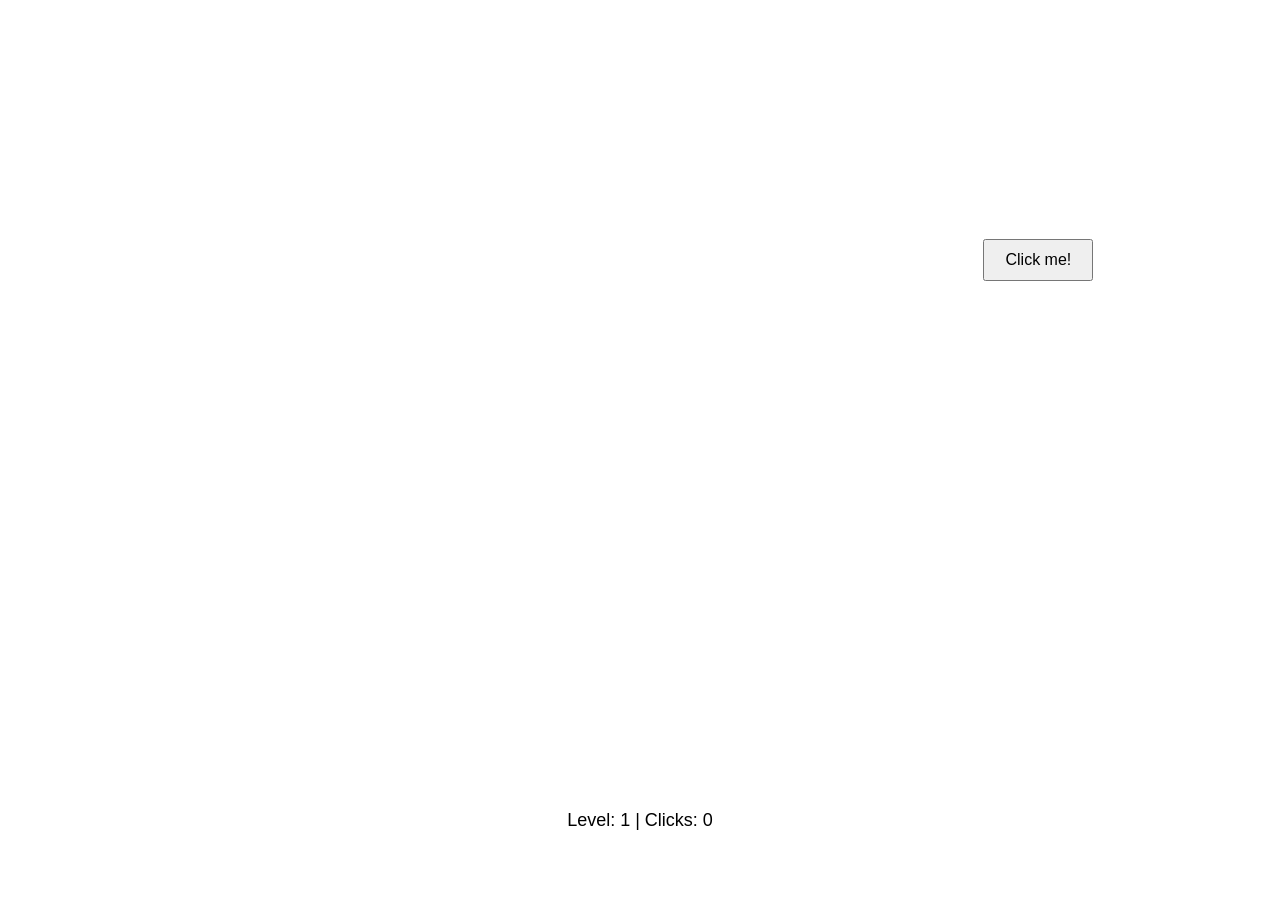
<file: Activity7/index.html>
<!DOCTYPE html>
<html lang="en">
  <head>
    <meta charset="UTF-8" />
    <title>Catch the Button Game</title>
    <style>
      body {
        height: 100vh;
        margin: 0;
        overflow: hidden;
        font-family: Arial, sans-serif;
        display: flex;
        flex-direction: column;
        align-items: center;
        justify-content: center;
      }

      #level {
        margin-top: 20px;
        font-size: 18px;
      }
      #button {
        position: absolute;
        padding: 10px 20px;
        font-size: 16px;
        cursor: pointer;
        transition: margin 0.2s ease;
      }

      #area {
        width: 100%;
        height: 80%;
        position: relative;
      }
     
    </style>
  </head>
  <body>
    <div id="area">
      <button id="button">Click me!</button>
    </div>
    <div id="level">Level: 1 | Clicks: 0</div>

    <script src="app.js"></script>
  </body>
</html>
</file>
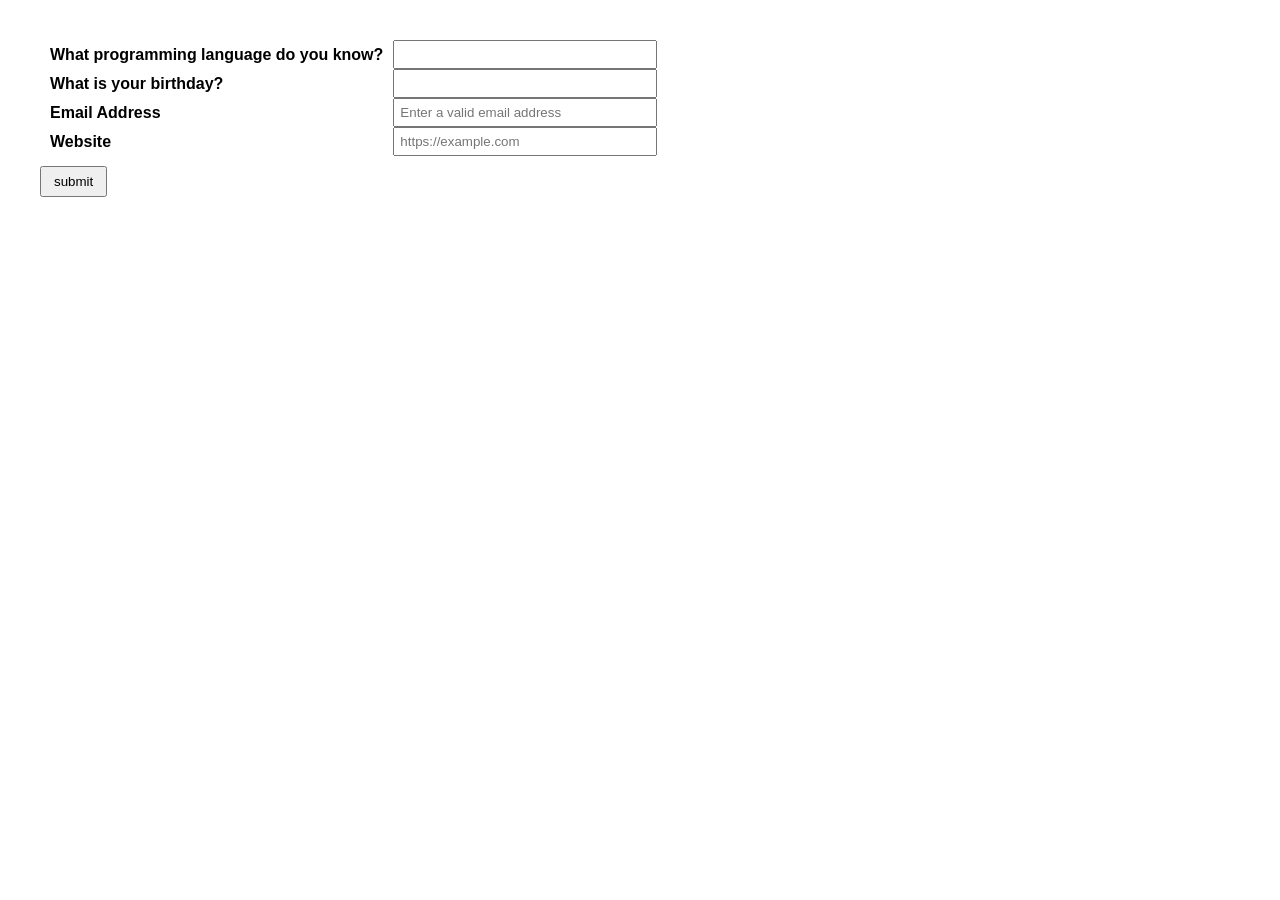
<file: Activity10/Activity10.html>
﻿<!DOCTYPE html>
<html lang="en">
<head>
    <meta charset="UTF-8">
    <title>Activity 10 - jQuery UI</title>
    <link rel="stylesheet" href="jquery-ui.structure.css">
    <link rel="stylesheet" href="jquery-ui.theme.css">
    <link rel="stylesheet" href="Activity10.css">
    <script src="jquery.js"></script>
    <script src="jquery-ui.js"></script>
    <script src="Activity10.js"></script>
</head>
<body>

   

    <form id="infoForm">
        <label>
            <span>What programming language do you know?</span>
            <input id="language" type="text" required>
        </label>

        <label>
            <span>What is your birthday?</span>
            <input id="birthday" type="text">
        </label>

        <label>
            <span>Email Address</span>
            <input id="email" type="email" placeholder="Enter a valid email address" required>
        </label>

        <label>
            <span>Website</span>
            <input id="website" type="url" placeholder="https://example.com" required>
        </label>

        <button type="submit">submit</button>
    </form>


</body>
</html>
</file>
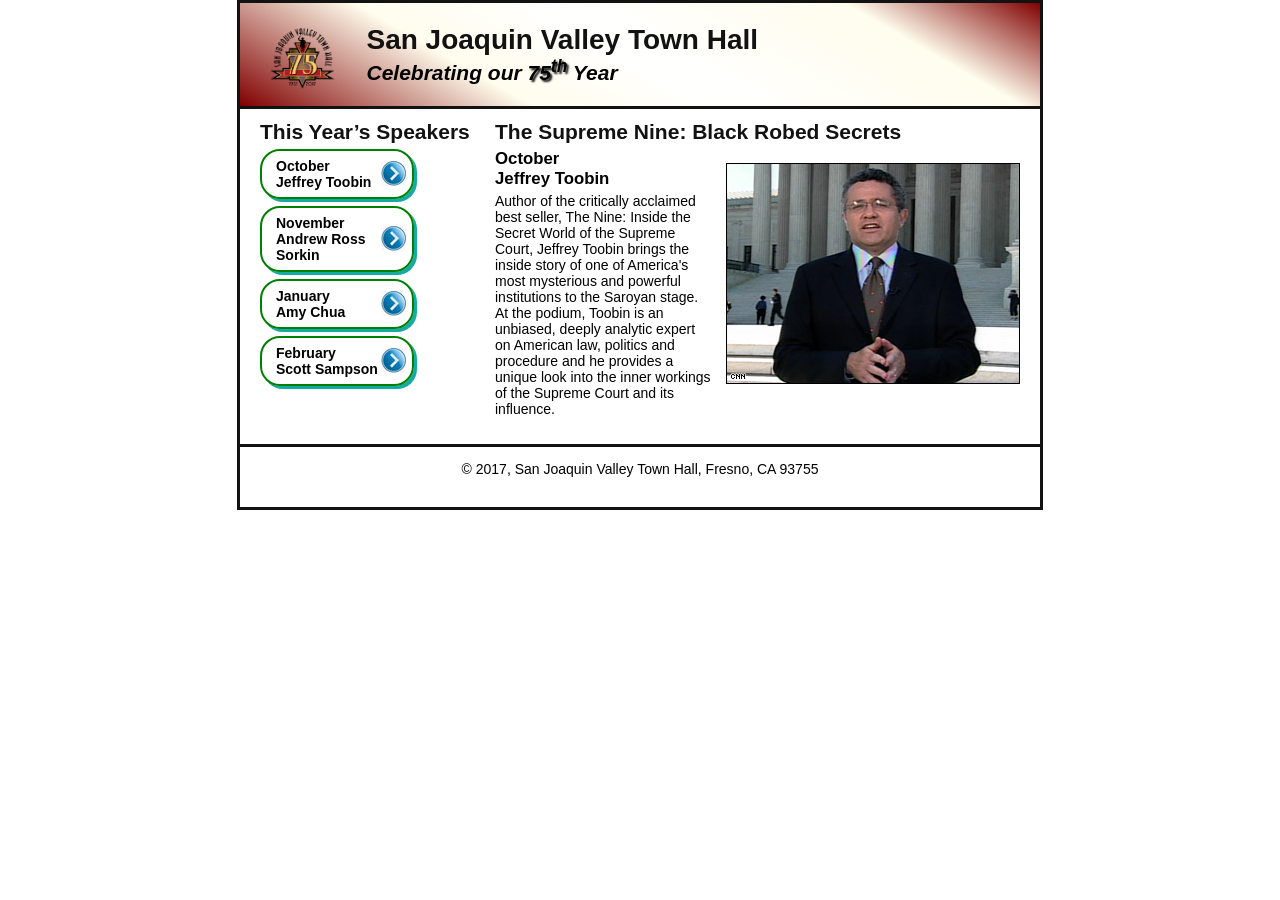
<file: Activity11/GeldiGur-Activity11.html>
<!DOCTYPE html>
<html lang="en">

<head>
	<meta charset="utf-8">
	<title>Load Speaker Files</title>
	<link rel="stylesheet" href="GeldiGur-Activity11.css">
    <script src="https://code.jquery.com/jquery-3.1.1.min.js"></script>
    <script src="GeldiGur-Activity11.js"></script>
</head>

<body>
	<header>
		<img src="images/town_hall_logo.gif" alt="Town Hall logo" height="80">
		<h1><a id="top">San Joaquin Valley Town Hall</a></h1>
		<h2>Celebrating our <span class="shadow">75<sup>th</sup></span> Year</h2>
	</header>
	<main>
		<h1>The Supreme Nine: Black Robed Secrets</h1>
		<img src="images/toobin_court.jpg">
		<h2>October<br>Jeffrey Toobin</h2>
		<p>Author of the critically acclaimed best seller, The Nine: Inside the 
			Secret World of the Supreme Court, Jeffrey Toobin brings the inside 
			story of one of America's most mysterious and powerful institutions to 
			the Saroyan stage. At the podium, Toobin is an unbiased, deeply analytic 
			expert on American law, politics and procedure and he provides a unique 
			look into the inner workings of the Supreme Court and its influence.</p>	
	</main>
	<aside>
		<h1 id="speakers">This Year&rsquo;s Speakers</h1>
		<nav id="nav_list">
			<ul>
				<li><a href="#" title="toobin">October<br>Jeffrey Toobin</a></li>
				<li><a href="#" title="sorkin">November<br>Andrew Ross Sorkin</a></li>
				<li><a href="#" title="chua">January<br>Amy Chua</a></li>
				<li><a href="#" title="sampson">February<br>Scott Sampson</a></li>
			</ul>
		</nav>
	</aside>

	<footer>
		<p>&copy; 2017, San Joaquin Valley Town Hall, Fresno, CA 93755</p>
		<br/>
	</footer>
</body>
</html>
</file>
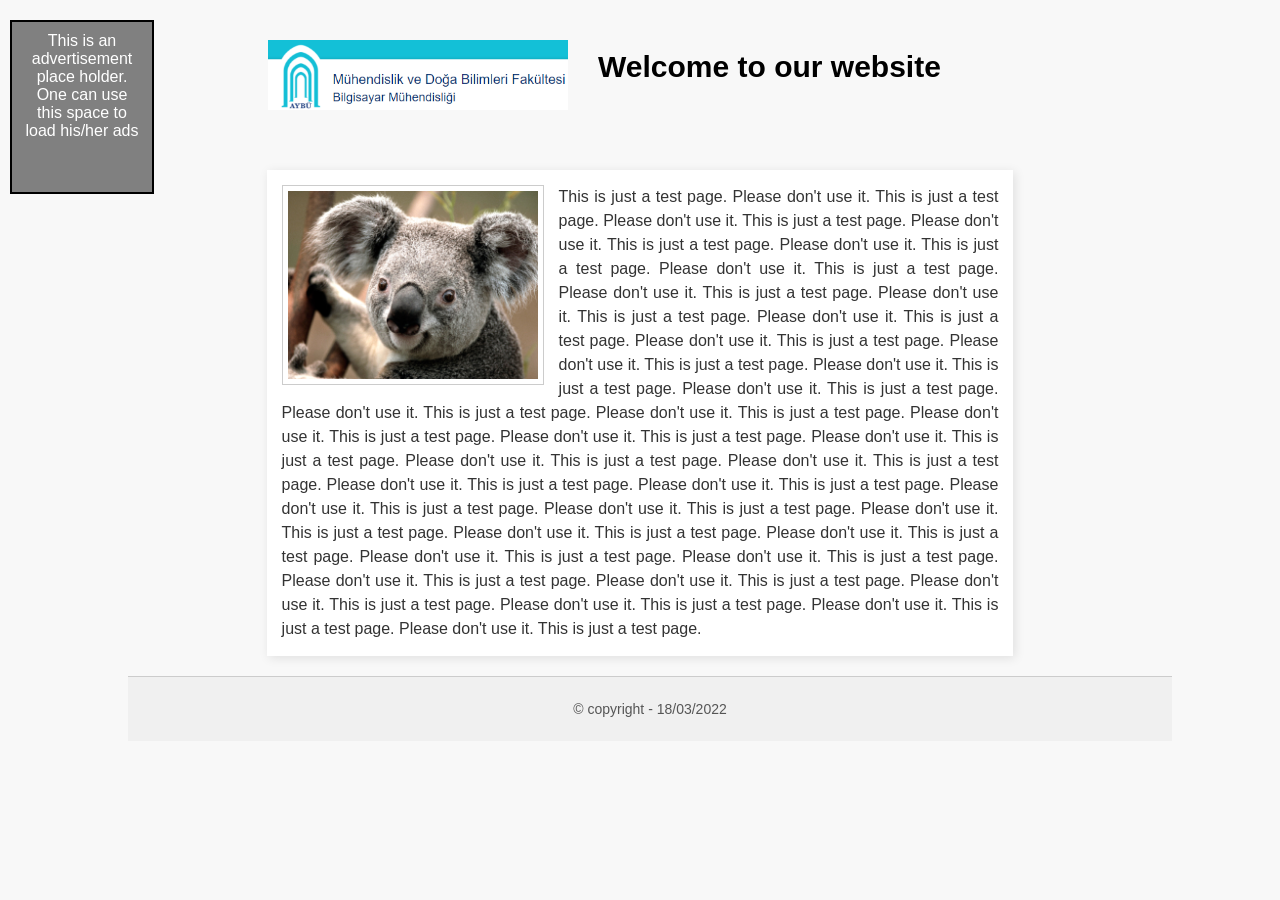
<file: Activity4/Gur-Geldi.html>
<!DOCTYPE html>
<html>
<head>
    <title>Activity4 - Page Layout</title>
    <link rel="stylesheet" type="text/css" href="Activity4.css">
</head>
<body>

    
    <div class="header">
        <div class="logo">
            <img src="griffen.jpg" alt="image" />
        </div>
        <div class="title">
            <h1>Welcome to our website</h1>
        </div>
    </div>

    
    <div class="content">
        <div class="image small-image">
            <img src="images.jpg" alt="image" />
        </div>
        <div class="main">
            This is just a test page. Please don't use it.
            This is just a test page. Please don't use it. This is just a test page.
            Please don't use it. This is just a test page. Please don't use it. This is just a test page.
            Please don't use it. This is just a test page. Please don't use it. This is just a test page.
            Please don't use it. This is just a test page. Please don't use it. This is just a test page.
            Please don't use it. This is just a test page. Please don't use it. This is just a test page.
            Please don't use it. This is just a test page. Please don't use it. This is just a test page.
            Please don't use it. This is just a test page. Please don't use it. This is just a test page.
            Please don't use it. This is just a test page. Please don't use it. This is just a test page.
            Please don't use it. This is just a test page. Please don't use it. This is just a test page.
            Please don't use it. This is just a test page. Please don't use it. This is just a test page.
            Please don't use it. This is just a test page. Please don't use it. This is just a test page.
            Please don't use it. This is just a test page. Please don't use it. This is just a test page.
            Please don't use it. This is just a test page. Please don't use it. This is just a test page.
            Please don't use it. This is just a test page. Please don't use it. This is just a test page.
            Please don't use it. This is just a test page. Please don't use it. This is just a test page.
            Please don't use it. This is just a test page. Please don't use it. This is just a test page.
            Please don't use it. This is just a test page. Please don't use it. This is just a test page.
        </div>
    </div>

   
    <div class="head">
        <p>&copy; copyright - 18/03/2022</p>
    </div>
    
    <div class="advertisement">
        This is an advertisement place holder. One can use this space to load his/her ads
    </div>
</body>
</html>
</file>
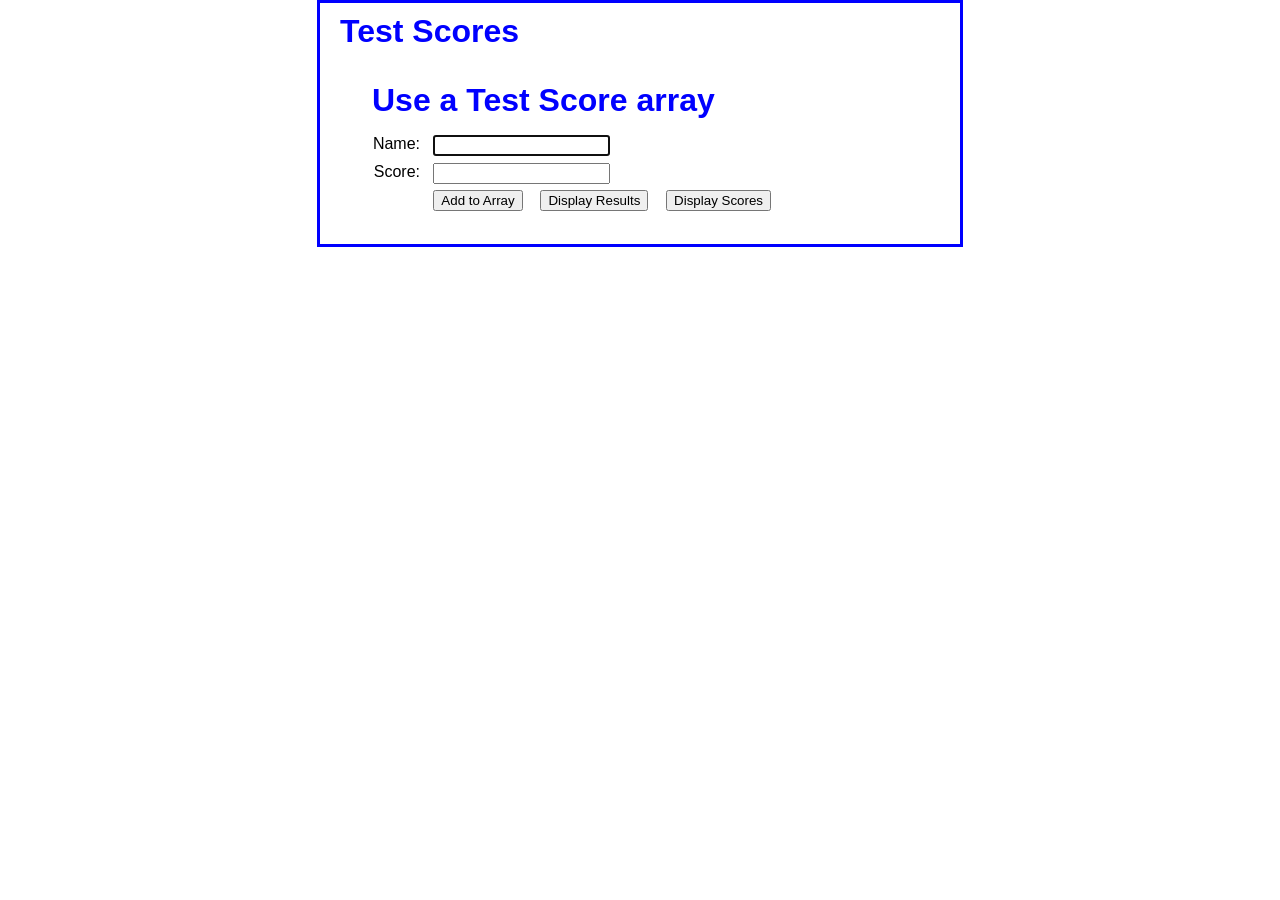
<file: Activity8/GurGeldi-Activity8.html>
<!DOCTYPE html>

<html lang="en">
	<head>
		<meta charset="utf-8">
		<title>Test Score Array</title>
		<link rel="stylesheet" href="GurGeldi-Activity8.css" />
		<script src="GurGeldi-Activity8.js"></script>
	</head>
<body>
    <header>
		<h1>Test Scores</h1>	
		<noscript>This web page requires JavaScript to be enabled on your browser.</noscript>
	</header>

	<main>
		<h1>Use a Test Score array</h1>
		
		<label for="name">Name:</label>
		<input type="text" id="name"><br>
			
		<label for="score">Score:</label>
		<input type="text" id="score"><br>
		
		<label>&nbsp;</label>
		<input type="button" id="add" value="Add to Array" >
		<input type="button" id="display_results" value="Display Results" >
		<input type="button" id="display_scores" value="Display Scores" ><br>
		
		<div id="results"></div>
		<table id="scores_table"></table>
	</main>
	
	

</body>
</html>
</file>
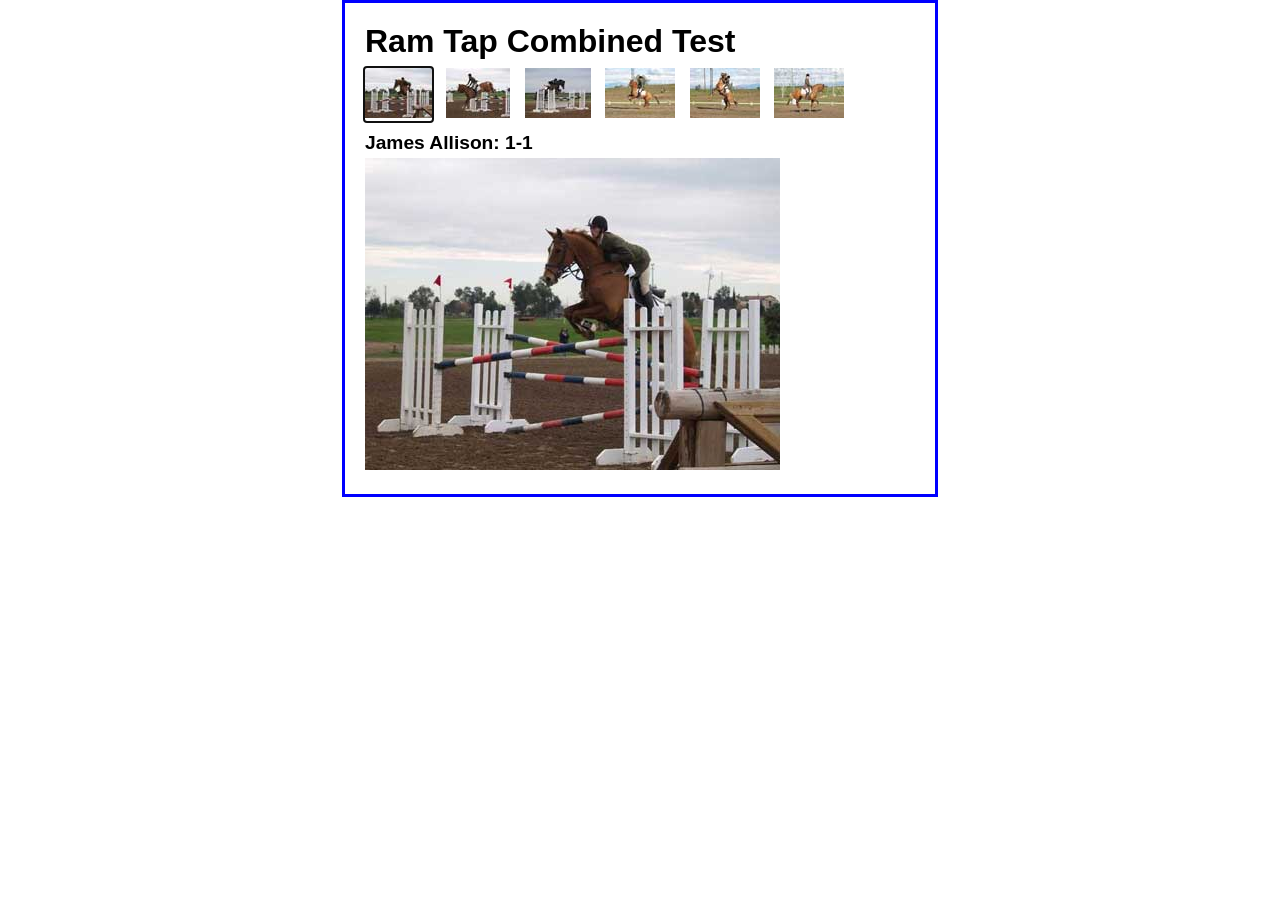
<file: Activity9/GeldiGur-Activity9.html>
<!DOCTYPE HTML>
<html lang="en">

<head>
	<meta charset="UTF-8">
    <title>Image Swap</title>
	<link rel="stylesheet" href="GeldiGur-Activity9.css" />
	<script src="jquery.js"></script>
    <script src="GeldiGur-Activity9.js"></script>
</head>

<body>
	<main>
		<h1>Ram Tap Combined Test</h1>
	    <ul id="image_list">
	        <li><a href="images/h1.jpg" title="James Allison: 1-1">
	        	<img src="thumbnails/t1.jpg" alt=""></a></li>
	        <li><a href="images/h2.jpg" title="James Allison: 1-2">
	        	<img src="thumbnails/t2.jpg" alt=""></a></li>
	        <li><a href="images/h3.jpg" title="James Allison: 1-3">
	        	<img src="thumbnails/t3.jpg" alt=""></a></li>
	        <li><a href="images/h4.jpg" title="James Allison: 1-4">
	        	<img src="thumbnails/t4.jpg" alt=""></a></li>
	        <li><a href="images/h5.jpg" title="James Allison: 1-5">
	        	<img src="thumbnails/t5.jpg" alt=""></a></li>
	        <li><a href="images/h6.jpg" title="James Allison: 1-6">
	        	<img src="thumbnails/t6.jpg" alt=""></a></li>
	    </ul>
	    <h2 id="caption">James Allison: 1-1</h2>               
	    <p><img src="images/h1.jpg" alt="" id="image"></p>
	</main>	
	
</body>
</html>
</file>
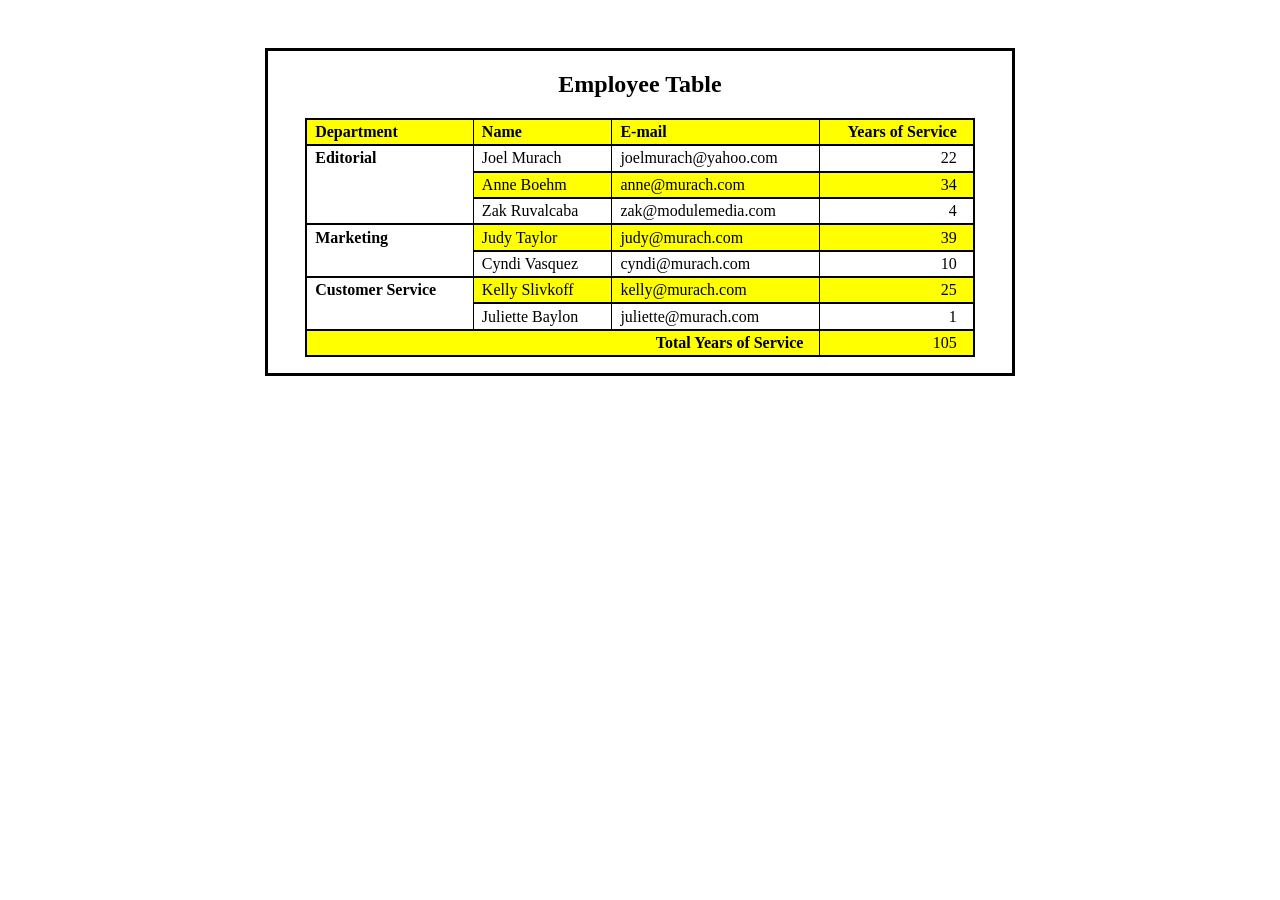
<file: InClassActivity3/Activity3/Gur-Geldi.html>
<!DOCTYPE html>

<html lang="en">
	<head>
		<title>Employee table</title>
		<meta name="description" content="CENG311 Activity">
		<meta charset="UTF-8">
		<link rel="stylesheet" type="text/css" href="Activity3.css">
	

<body>
	<div class="container">
		<h2 class="bold">Employee Table</h2>
		<table>
			<thead>
				<tr>
					<th>Department</th>
					<th>Name</th>
					<th>E-mail</th>
					<th class="right">Years of Service</th>
				</tr>
			</thead>
			<tbody>
				<tr>
					<th class="th" rowspan="3">Editorial</td>
					<td>Joel Murach</td>
					<td>joelmurach@yahoo.com</td>
					<td class="right">22</td>
				</tr>
				<tr>
					<td>Anne Boehm</td>
					<td>anne@murach.com</td>
					<td class="right">34</td>
				</tr>
				<tr>
					<td>Zak Ruvalcaba</td>
					<td>zak@modulemedia.com</td>
					<td class="right">4</td>
				</tr>
				<tr>
					<th  class="th" rowspan="2">Marketing</td>
					<td>Judy Taylor</td>
					<td>judy@murach.com</td>
					<td class="right">39</td>
				</tr>
				<tr>
					<td>Cyndi Vasquez</td>
					<td>cyndi@murach.com</td>
					<td class="right">10</td>
				</tr>
				<tr>
					<th class="th"  rowspan="2">Customer Service</td>
					<td>Kelly Slivkoff</td>
					<td>kelly@murach.com</td>
					<td class="right">25</td>
				</tr>
				<tr>
					<td>Juliette Baylon</td>
					<td>juliette@murach.com</td>
					<td class="right">1</td>
				</tr>
				<tr>
					<td colspan="3" class="right bold">Total Years of Service</td>
					<td class="right">105</td>
				</tr>
			</tbody>
		</table>
	</div>
	
</body>
</html>
</file>
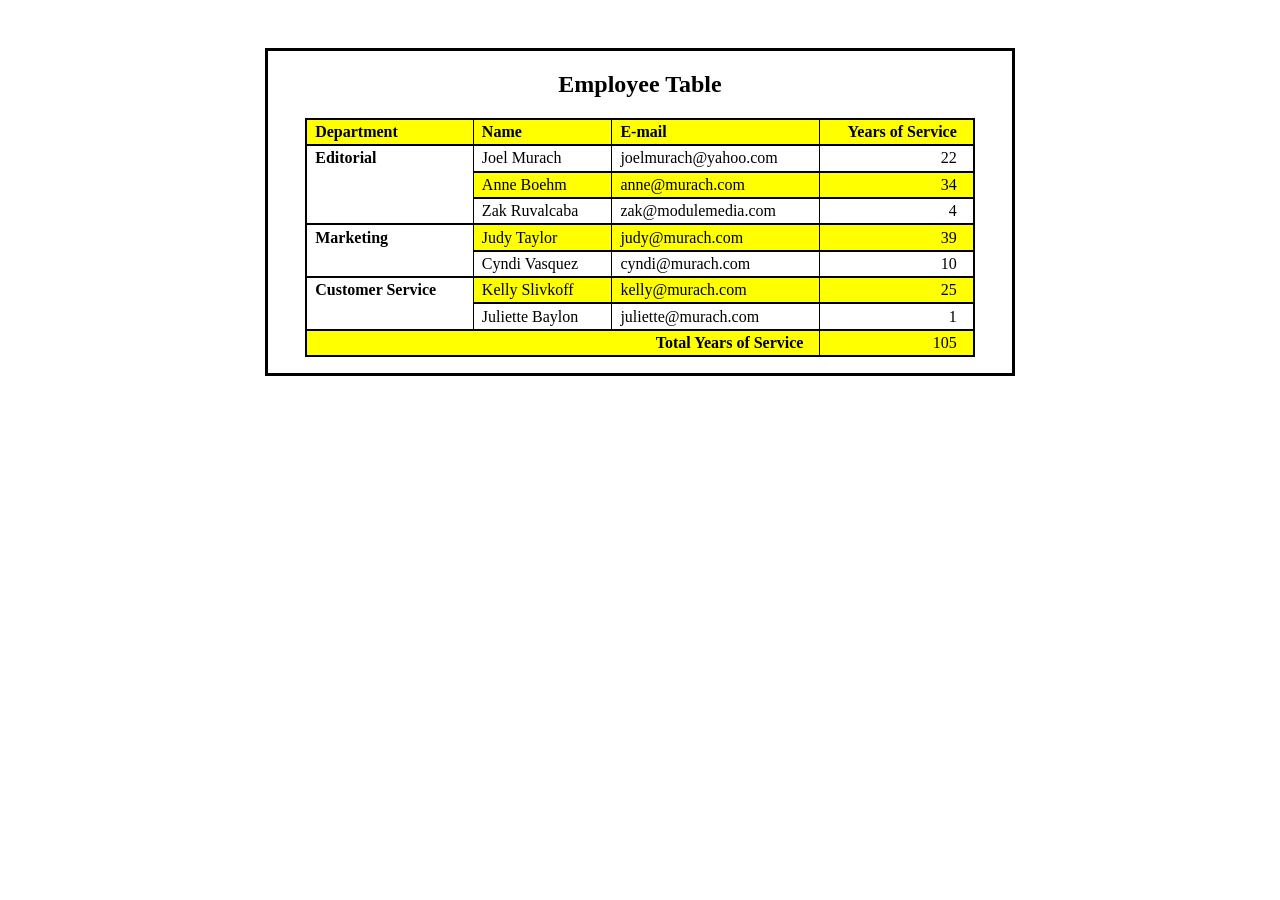
<file: InClassActivity3/Activity3/Gur-Geldi.html.html>
<!DOCTYPE html>

<html lang="en">
	<head>
		<title>Employee table</title>
		<meta name="description" content="CENG311 Activity">
		<meta charset="UTF-8">
		<link rel="stylesheet" type="text/css" href="Activity3.css">
	

<body>
	<div class="container">
		<h2 class="bold">Employee Table</h2>
		<table>
			<thead>
				<tr>
					<th>Department</th>
					<th>Name</th>
					<th>E-mail</th>
					<th class="right">Years of Service</th>
				</tr>
			</thead>
			<tbody>
				<tr>
					<th class="th" rowspan="3">Editorial</td>
					<td>Joel Murach</td>
					<td>joelmurach@yahoo.com</td>
					<td class="right">22</td>
				</tr>
				<tr>
					<td>Anne Boehm</td>
					<td>anne@murach.com</td>
					<td class="right">34</td>
				</tr>
				<tr>
					<td>Zak Ruvalcaba</td>
					<td>zak@modulemedia.com</td>
					<td class="right">4</td>
				</tr>
				<tr>
					<th  class="th" rowspan="2">Marketing</td>
					<td>Judy Taylor</td>
					<td>judy@murach.com</td>
					<td class="right">39</td>
				</tr>
				<tr>
					<td>Cyndi Vasquez</td>
					<td>cyndi@murach.com</td>
					<td class="right">10</td>
				</tr>
				<tr>
					<th class="th"  rowspan="2">Customer Service</td>
					<td>Kelly Slivkoff</td>
					<td>kelly@murach.com</td>
					<td class="right">25</td>
				</tr>
				<tr>
					<td>Juliette Baylon</td>
					<td>juliette@murach.com</td>
					<td class="right">1</td>
				</tr>
				<tr>
					<td colspan="3" class="right bold">Total Years of Service</td>
					<td class="right">105</td>
				</tr>
			</tbody>
		</table>
	</div>
	
</body>
</html>
</file>
<file: Activity10/Activity10.css>
﻿body {
    font-family: Arial, sans-serif;
    margin: 40px;
}

form {
    display: table;
}

label {
    display: table-row;
}

    label span {
        display: table-cell;
        padding: 5px 10px;
        vertical-align: middle;
        font-weight: bold;
    }

    label input {
        display: table-cell;
        padding: 5px;
        width: 250px;
    }

button {
    margin-top: 10px;
    padding: 6px 12px;
}
</file>
<file: Activity11/GeldiGur-Activity11.css>
/* the styles for the elements */
* {
	margin: 0;
	padding: 0;
}
html {
	background-color: white;
}
body {
	font-family: Arial, Helvetica, sans-serif;
    font-size: 87.5%;
    width: 800px;
    margin: 0 auto;
    border: 3px solid #121212;
    background-color: #ffffff;
}
nav a:focus, nav a:hover, article a:hover {
	font-style: italic;
}
/* the styles for the header */
header {
	border-bottom: 3px solid #121212;
	padding: 1.5em 0;
	background-image: -moz-linear-gradient(
	    30deg, #121212 0%, #fffded 30%, white 50%, #fffded 80%, #800000 100%);
	background-image: -webkit-linear-gradient(
	    30deg, #121212 0%, #fffded 30%, white 50%, #fffded 80%, #800000 100%);
	background-image: -o-linear-gradient(
	    30deg, #121212 0%, #fffded 30%, white 50%, #fffded 80%, #800000 100%);
	background-image: linear-gradient(
	    30deg, #800000 0%, #fffded 30%, white 50%, #fffded 80%, #800000 100%);
}
header h1 {
	color: #121212;
}
header h2 {
	font-style: italic;
}
header img {
	float: left;
	padding: 0 30px;
}
.shadow {
	text-shadow: 2px 2px 2px #121212;
}

/* the styles for the main content */
main {
	clear: left;
	padding: 0 20px 20px;
	width: 525px;
	float: right;
}
main h1 {
	color: #121212;
	font-size: 150%;
	padding: .5em 0 .25em;
}
main h2 {
	font-size: 120%;
	padding-bottom: .25em;
}
main p {
	padding-bottom: .5em;
}
main blockquote {
	padding: 0 2em;
	font-style: italic;
}
main ul {
	padding: 0 0 1.5em 1.25em;
}
main li {
	padding-bottom: .35em;
}

main img {
	float: right;
	margin: 1em 0 1em 1em;
	border: 1px solid black;
}

aside {
	width: 215px;
	float: right;
	padding-left: 20px;
	padding-bottom: 20px;
}
aside h1 {
	color: #121212;
	font-size: 150%;
	padding: .5em 0 .25em;
}
aside h2 {
	font-size: 120%;
	padding-bottom: .25em;
}
aside img {
	padding-bottom: 1em;
}
/* the styles for the navigation list */
#nav_list ul { 
	list-style: none;
	margin-left: 0px;
	margin-bottom: 1.5em; }
#nav_list li { 
	width: 150px;
	margin-bottom: .5em;
	border: 2px double green;
	border-radius: 20px;
	box-shadow: 3px 3px 0 0 #15aaa3;
	background-image: url("images/right.jpg");
	background-repeat: no-repeat;
	background-position: 95% center;
		
}
#nav_list li a {
	display: block;
	font-weight: bold;
	color: black;
	text-decoration: none;
	padding: .5em 0 .5em 1em;
}

/* the styles for the footer */
footer {
	border-top: 3px solid #121212;
	padding: 1em 0;
	clear: both;
}
footer p {
	text-align: center;
}
</file>
<file: Activity4/Activity4.css>
body {
	width: 80%;
	margin: 0 auto;
	font-family: Arial, sans-serif;
	background-color: #f8f8f8;
}


.header {
	display: inline-block;
	width:70%;
	margin-left:100px;
	padding: 10px;
}

.logo img {
	width: 300px;
	float:left;
	margin:30px;
}

.title {

	font-size: 15px;
    font-weight: bold;
	margin-top:40px;
	margin-left:10px;
	color: #000;
}

.advertisement {
	width: 120px;
	height: 150px;
	border: 2px solid black;
	background-color: gray;
	color: white;
	text-align: center;
	padding: 10px;
	position: absolute;
	top: 20px;
	left: 10px;
}


.content {
	width: 70%;
	margin: 20px auto;
	text-align: justify;
	background-color: white;
	padding: 15px;
	box-shadow: 2px 2px 10px rgba(0, 0, 0, 0.1);
}


.small-image img {
	width: 250px;
	float: left;
	margin-right: 15px;
	border: 1px solid #ccc;
	padding: 5px;
	background-color: white;
}


.main {
	font-size: 16px;
	line-height: 1.5;
	color: #333;
}


.head {
	width: 100%;
	text-align: center;
	background-color: #f0f0f0;
	padding: 10px;
	margin-top: 20px;
	font-size: 14px;
	color: #555;
	border-top: 1px solid #ccc;
}
</file>
<file: Activity8/GurGeldi-Activity8.css>
body {
    font-family: Arial, Helvetica, sans-serif;
    background-color: white;
    margin: 0 auto;
    padding: 10px 20px;
    width: 600px;
    border: 3px solid blue;
}
h1 {
	color: blue;
	margin-top: 0;
	margin-bottom: .5em;
}
h2 {
	color: blue;
	font-size: 120%;
	padding: 0;
	margin-bottom: .5em;
}
main {
    padding: 1em 2em;
}
label {
	float: left;
    width: 3em;
    text-align: right;
}
input {
    margin-left: 1em;
    margin-bottom: .5em;
}
p {
	margin: 0;
}
th {
    text-align: left;
    font-weight: bold;
    padding: 0.5em 1.5em 0.5em 0;
}

td {
    text-align: left;
    padding: 0.3em 1.5em 0.3em 0;
}

    td:first-child {
        width: 150px; 
    }

    td:last-child {
        width: 80px; 
    }
</file>
<file: Activity9/GeldiGur-Activity9.css>
body {
	font-family: Arial, Helvetica, sans-serif;
	margin: 0 auto;
	padding: 20px;
	width: 550px;
	border: 3px solid blue;
}
	
h1, h2, ul, p {
	margin: 0;
	padding: 0;
}
h1 {
	padding-bottom: .25em;
}
h2 {
	font-size: 120%;
	padding: .5em 0 .25em;
}
li {
	padding-right: 10px;
	display: inline;
}
</file>
<file: InClassActivity3/Activity3/Activity3.css>
/*CENG311 Activity 2 css file*/

/*styling for the table goes here*/
body 
{
	width: 750px;
	margin: 0 auto;
	padding: 3rem;
	
}

table 
{
	border-collapse: collapse;
	border: 1px solid black;
	margin: auto;
	width: 90%;
	
}

thead 
{
	background-color: yellow;
}
tr{
	border: 2px solid black;
}
th, td 
{
	border: 1px solid black;
	padding: .2em 1em .2em .5em;
	text-align: left;
	vertical-align: top;
}



tbody tr:nth-child(even) td 
{
	background-color: yellow;
}
.container{
	padding-bottom: 1rem;
	border: 3px solid black;
} 
.container h2{
	text-align: center;
}
.bold{
	font-weight:bold
}
.right{
	text-align: end;
}
</file>
